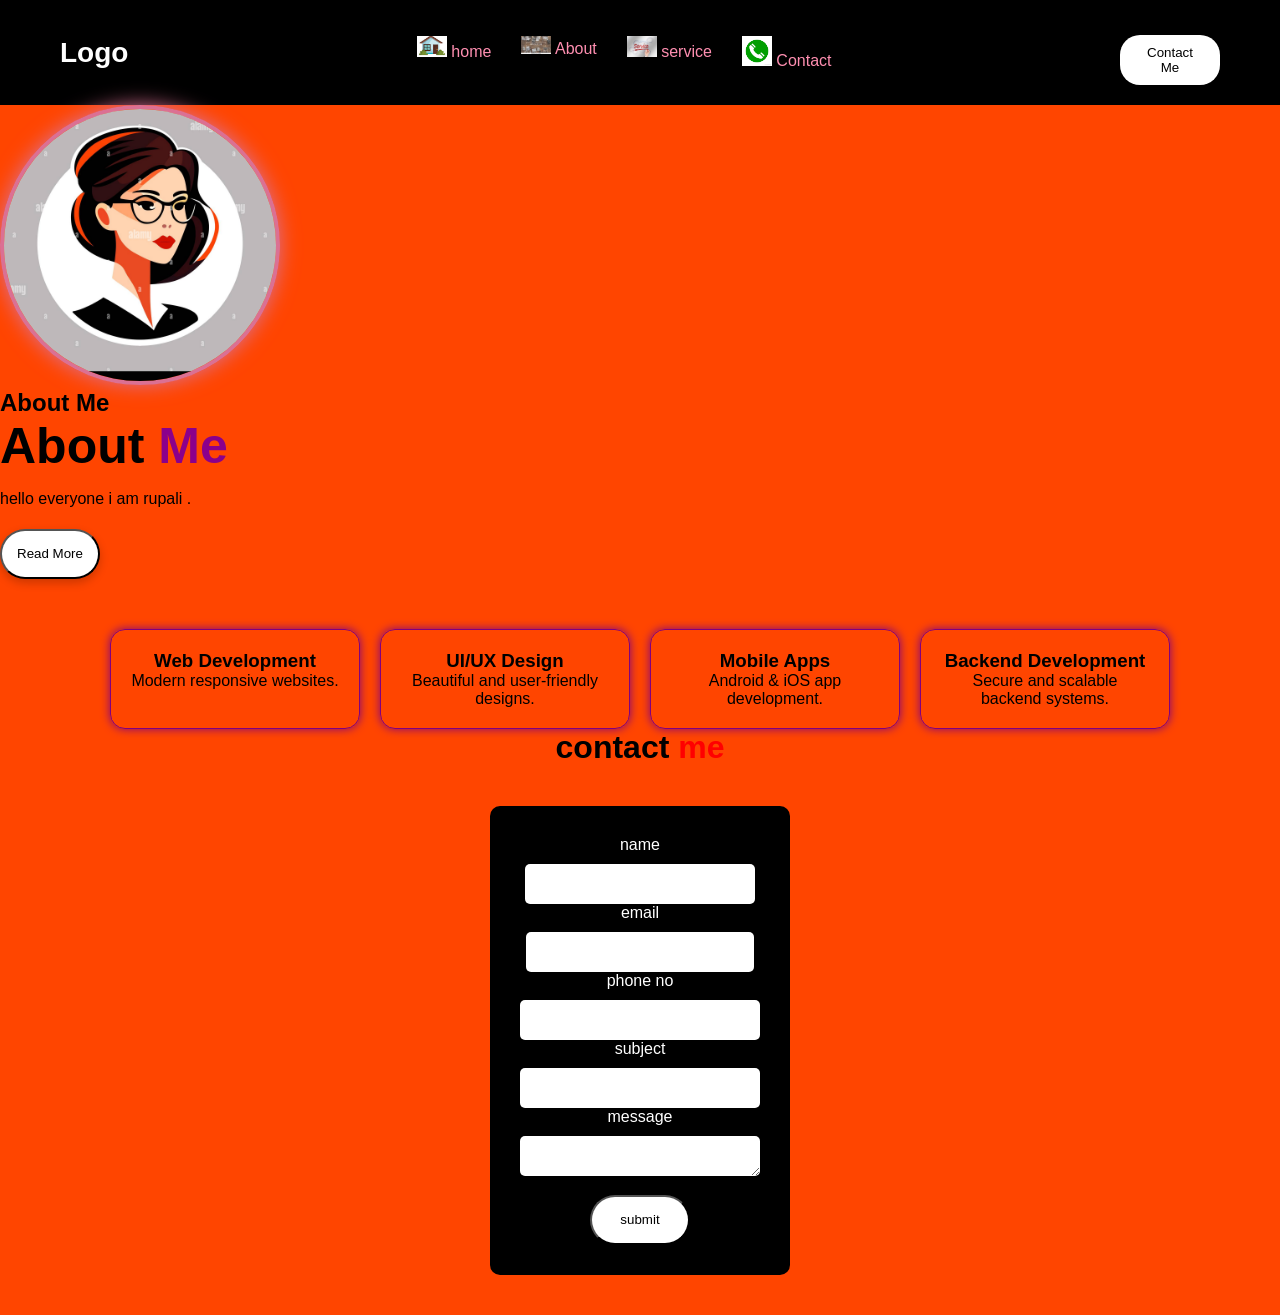
<file: index.html>
<!DOCTYPE html>
<html lang="en">
<head>
<meta charset="UTF-8">
<meta name="viewport" content="width=device-width, initial-scale=1.0">
<title>About Me</title>
<link rel="stylesheet" href="style.css">
</head>
<body>
<!-- Navbar -->
<header>
<nav class="navbar">
<div class="logo">Logo</div>
<ul class="nav-links">
<li>
<a href="#">
<img
src="[data-uri]" alt="Home" width="30">
home
</a>
</li>
<li>
<a href="#">
<img
src="[data-uri]" alt="About" width="30">
About
</a>
</li>
<li>
<a href="#">
<img
src="[data-uri]" alt="Service" width="30">
service
</a>
</li>
<li>
<a href="#">
<img
src="[data-uri]" alt="Contact" width="30">
Contact
</a>
</li>
</ul>
<button class="contact-btn">Contact Me</button>
</nav>
</header>
<!-- About Section -->
<section class="about">
<div class="about-container">
<div class="about-image">
<img src="image.jpg">

</div>
<div class="about-content">
<h2>About <span>Me</span></h2>
<div class="about-content">
<h1>About <span>Me</span></h1>
<p>
hello everyone i am rupali
.</p>
<button class="read-btn">Read More</button>
</div>
</section>
<div class="services">
    <div class="card">
        <h3>Web Development</h3>
        <p>Modern responsive websites.</p>
    </div>

    <div class="card">
        <h3>UI/UX Design</h3>
        <p>Beautiful and user-friendly designs.</p>
    </div>

    <div class="card">
        <h3>Mobile Apps</h3>
        <p>Android & iOS app development.</p>
    </div>

    <div class="card">
        <h3>Backend Development</h3>
        <p>Secure and scalable backend systems.</p>
    </div>
</div>


  <div id="contact">
    <h1>contact <span>me</span></h1>

    <form action="./submit.html">

      <div>
        <label for="name">name</label>
        <input type="text" id="name" />
      </div>

      <div>
        <label for="email">email</label>
        <input type="email" id="email" />
      </div>

      <div>
        <label for="phone">phone no</label>
        <input type="tel" id="phone" />
      </div>

      <div>
        <label for="subject">subject</label>
        <input type="text" id="subject" />
      </div>

      <div>
        <label for="message">message</label>
        <textarea id="message"></textarea>
      </div>

      <button type="submit">submit</button>

    </form>
  </div>


</body>
</html>
</file>
<file: style.css>
/* RESET */
*{
    margin:0;
    padding:0;
    box-sizing:border-box;
    font-family:Arial;
}

body{
    background-color: orangered;
    color:black;
}

/* NAVBAR */
.navbar{
    display:flex;
    justify-content:space-between;
    align-items:center;
    padding:20px 60px;
    background:#000;
    color:white;
}

.logo{
    font-size:28px;
    font-weight:bold;
}

.nav-links{
    display:flex;
    list-style:none;
    gap:30px;
}

.nav-links a{
    text-decoration:none;
    color:#ff8fb1;
}

.nav-links a:hover{
    color:white;
}

.contact-btn{
    border: wheat;
    border:none;
    padding:10px 20px;
    border-radius:20px;
    cursor:pointer;
}

/* ABOUT SECTION */
.about-section{
    display:flex;
    justify-content:space-between;
    align-items:center;
    gap:50px;
    padding:50px;
}

.about-content{
    max-width:450px;
}

.about-content h1{
    font-size:50px;
}

.about-content h1 span{
    color:darkmagenta;
}

.about-content p{
    line-height:1.8;
    margin-top:10px;
}

/* IMAGE FIX */
.about-image img{
    width:280px;
    height:280px;
    border-radius:50%;
    object-fit:cover;
    border:4px solid palevioletred;
    box-shadow:0 0 20px palevioletred;
}

/* SERVICES */
.services{
    display:flex;
    flex-wrap:wrap;
    justify-content:center;
    gap:20px;
    margin-top:50px;
}

.card{
    width:250px;
    padding:20px;
    text-align:center;
    border:1px solid purple;
    border-radius:15px;
    box-shadow:0 0 10px purple;
}

/* FORM SECTION FIX */
form{
    display:flex;
    flex-direction:column;
    justify-content:center;
    align-items:center;
    padding:30px;
    margin:40px auto;
    background:black;
    width:300px;
    border-radius:10px;
}

/* INPUTS */
input, textarea{
    width:100%;
    height:40px;
    margin-top:10px;
    padding:8px;
    border-radius:5px;
    border:none;
}

input:focus, textarea:focus{
    outline:3px solid green;
}

/* LABEL */
label{
    color:white;
    margin-top:10px;
}

/* BUTTON */
button{
    height: 50px;
    width: 100px;
    margin-top:15px;
    border:2px solidg red;
    background:white;
    color:black;
    cursor:pointer;
     border-radius: 30px;
    box-shadow: 0 4px 10px rgba(0,0,0,0.2);
}

/* CONTACT SECTION */
#contact{
    text-align:center;
}

#contact span{
    color:red;
}

/* RESPONSIVE */
@media(max-width:768px){

    .navbar{
        flex-direction:column;
        gap:10px;
    }

    .nav-links{
        flex-direction:column;
        align-items:center;
    }

    .about-section{
        flex-direction:column;
        text-align:center;
    }

    .about-image img{
        margin-top:20px;
    }
}
</file>
